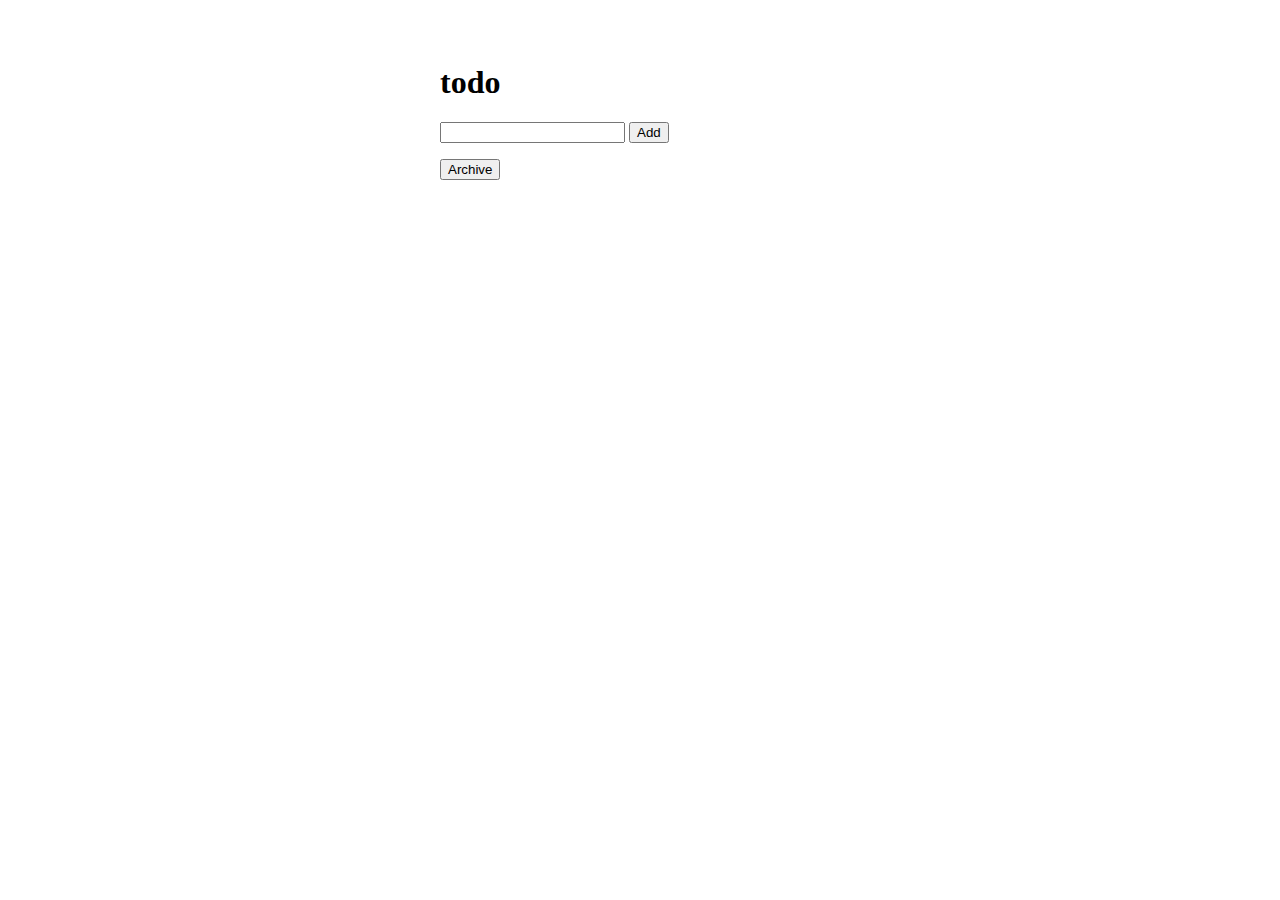
<file: jquery/index.html>
<!doctype html>

<html>
  <head>
    <meta charset='utf-8' />
    <title>todo in jquery</title>
    <script src='https://code.jquery.com/jquery-2.1.4.js'></script>
    <link href="style.css" rel="stylesheet" />
    <script src="main.js"></script>
  </head>
  <body>
    <h1>todo</h1>
    <form id='addForm'>
      <input name='todo' type='text' />
      <button type='submit'>Add</button>
    </form>
    <ul id='todoList'>
    </ul>
    <div>
      <button id='btnArchive' type='submit'>Archive</button>
    </div>
  </body>
</html>
</file>
<file: jquery/style.css>
body {
  max-width: 400px;
  margin: 5% auto;
}

ul {
  list-style-type: none;
}

li.done {
  text-decoration: line-through;
  color: hsl(0, 0%, 80%);
}

.hide {
  display: none;
}
</file>
